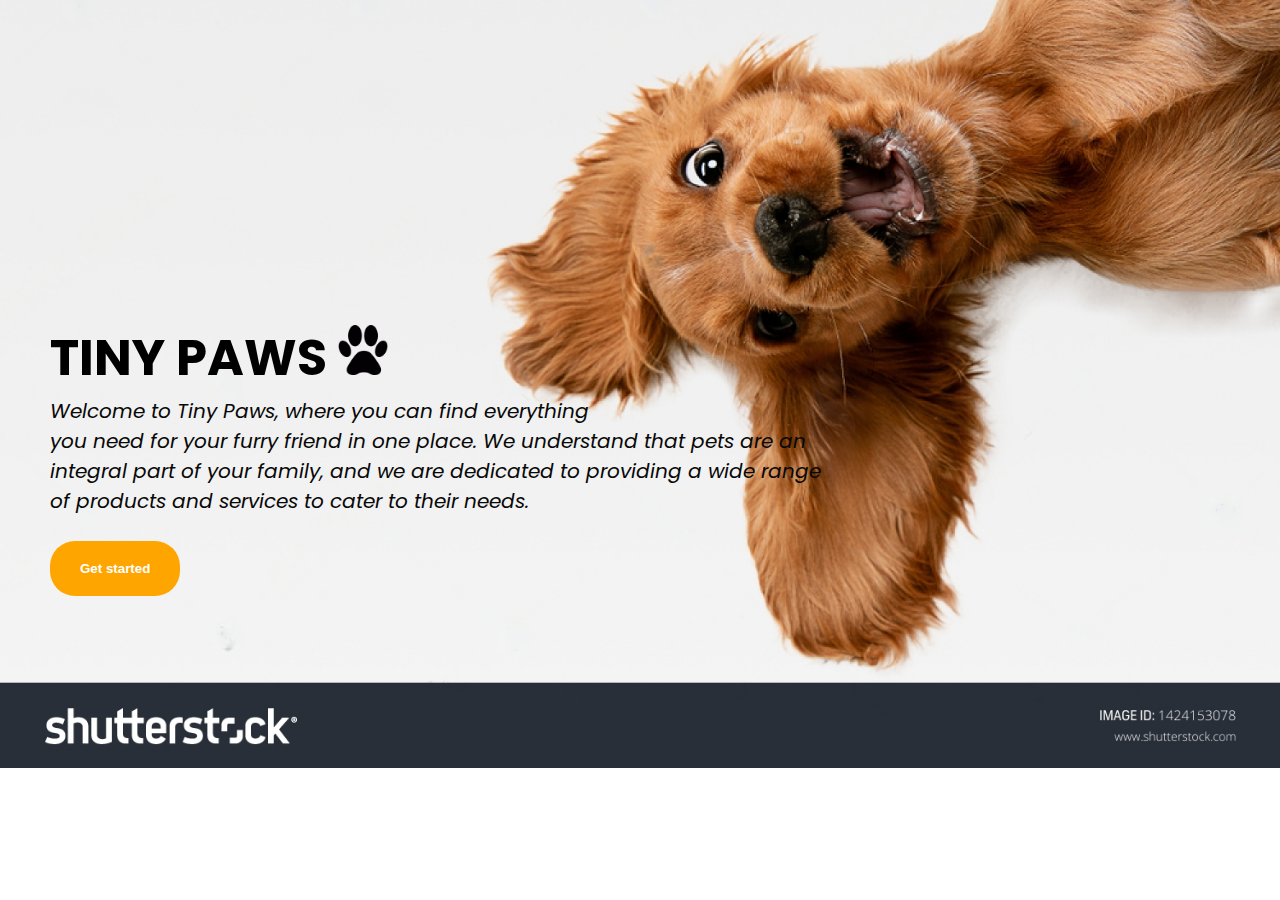
<file: index.html>
<!DOCTYPE html>
<html lang="en">
<head>
    <meta charset="UTF-8">
    <meta name="viewport" content="width=device-width, initial-scale=1.0">
    <link rel="stylesheet" href="style.css">
    <link rel="icon" type="x-icon" href="dog-paw.png">
    <title>Tiny Paws</title>
</head>
<body>
    
    <section>
        <h1>TINY PAWS <img src="dog-paw.png" height="50px"></h1>
        <H3>Welcome to Tiny Paws, where you can find everything<br>you need for your furry friend in one place. We understand that pets are an<br> integral part of your family, and we are dedicated to providing a wide range<br> of products and services to cater to their needs. </H3>
        <br>
        <a href="signin.html"><button class="b1">Get started</button></a>
        
    </section>

</body>
</html>
</file>
<file: style.css>
@import url('https://fonts.googleapis.com/css2?family=Exo+2:ital,wght@1,800&family=Poppins:ital,wght@0,300;0,400;0,500;1,200;1,300&display=swap');
*
{
    box-sizing: border-box;
    margin: 0%;
    padding: 0%;
}

html
{
    font-family: "Poppins", sans-serif;
    background-image: url(b1.png);
    background-repeat: no-repeat;
    background-size: cover;
    background-position: center;
    
    
}


section
{
    padding-top: 25%;
    padding-left: 50px;
  

}

section h1
{
    font-size: 50px;
    font-family: "Poppins",sans-serif;
    font-weight: 700;
}

section h3
{
    font-size: 20px;
    font-family: "Poppins",sans-serif;
    font-weight: 400;
    font-style: italic;
    color: rgb(8, 8, 8);
}

section .b1
{
    background-color: orange;
    padding: 20px 30px;
    border-radius:25px;
    font-weight: 600;
    color: white;
    border-style: none;
}

.b1:hover
{
    text-decoration: none;
    cursor: pointer;
}

section .image1
{
    display: flex;
    position: relative;
}
</file>
